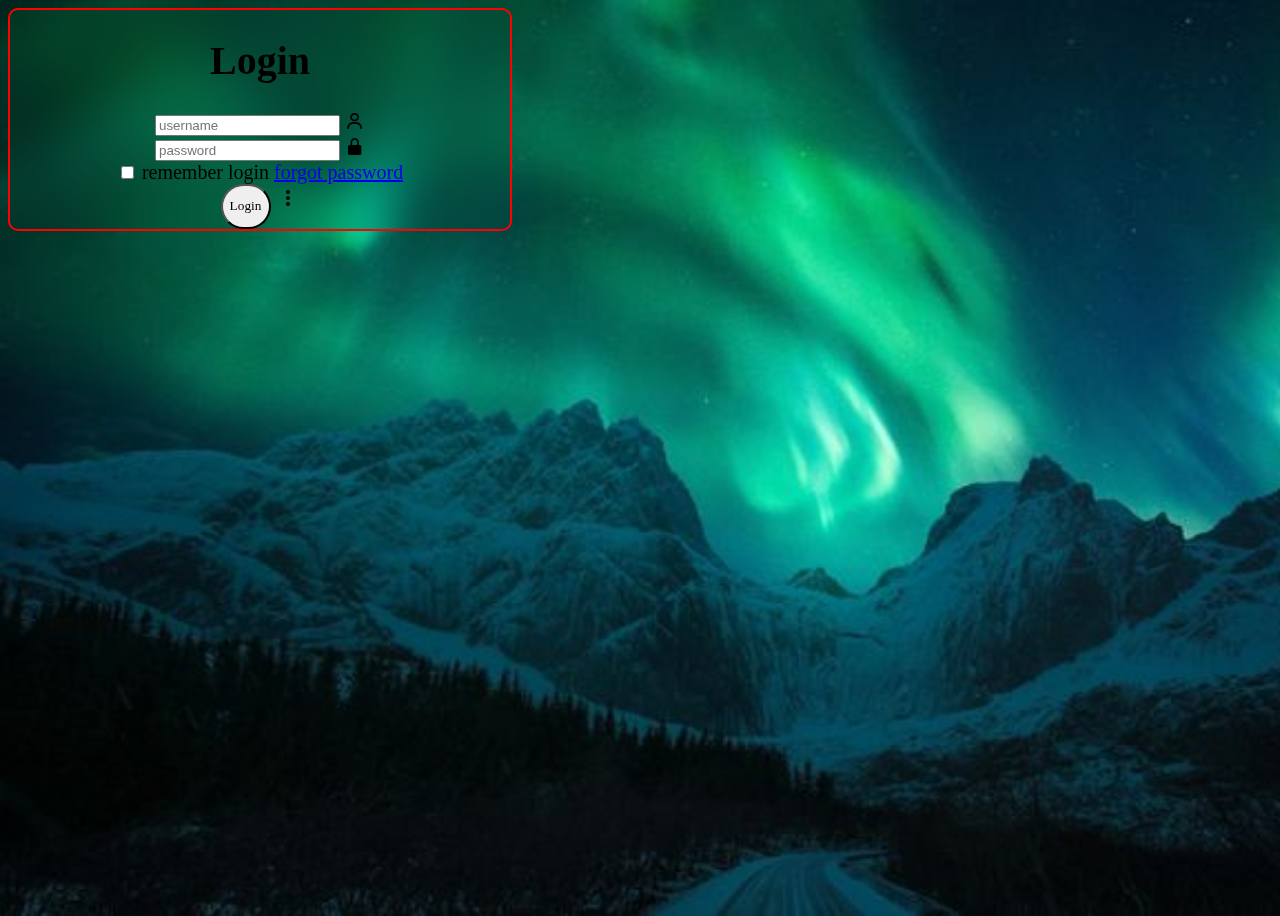
<file: login.html>
<!DOCTYPE html>
<html>
    <title>login page</title>
    <link href='https://unpkg.com/boxicons@2.1.4/css/boxicons.min.css' rel='stylesheet'>
    <link rel="stylesheet" href="login.css">
    <link rel="stylesheet" href="https://fonts.googleapis.com/css2?family=Material+Symbols+Outlined:opsz,wght,FILL,GRAD@20..48,100..700,0..1,-50..200&icon_names=more_vert" />
    <body>
    <div class="login" style="border: 2px solid red; width: 500px;">
        <h1>Login</h1>
        <div>
         <input type="text" placeholder="username"> 
         <i class='bx bx-user' ></i>
        </div>
    
        <div>
            <input type="password" placeholder="password">
            <i  class='bx bxs-lock-alt' ></i>
        </div>
        <div class="forgot">
           <label> <input type="checkbox"> <a>remember login</a></label>
            <a href="#">forgot password</a> 
        </div>
        <button type="submit" id="button">Login</button>
        <span class="material-symbols-outlined">
            more_vert
            </span> 
    </div>
    </body>
</html>
</file>
<file: login.css>
body{
    
    align-items: center;
    min-height: 100vh;
    align-items: center;
    text-align: center;
    border: #fff;
    background-color: aquamarine;
    background-image: url('img.jpg.jpg');
    background-repeat: no-repeat;
    background-size: cover;
}
.login{
    align-content: center;
    border: 2px #6e5050;
    backdrop-filter: blur(20px);
    border-color: black;
    text-align: center;
    font-size: 20px;
    border: #fff;
    border-width: 10px;
    border-color: aqua;
    border-radius: 10px;

}
#button{
    font-family: cursive;
    height: 45px;
    width: 10%;
    border-radius: 40px;
    cursor: pointer
}
</file>
